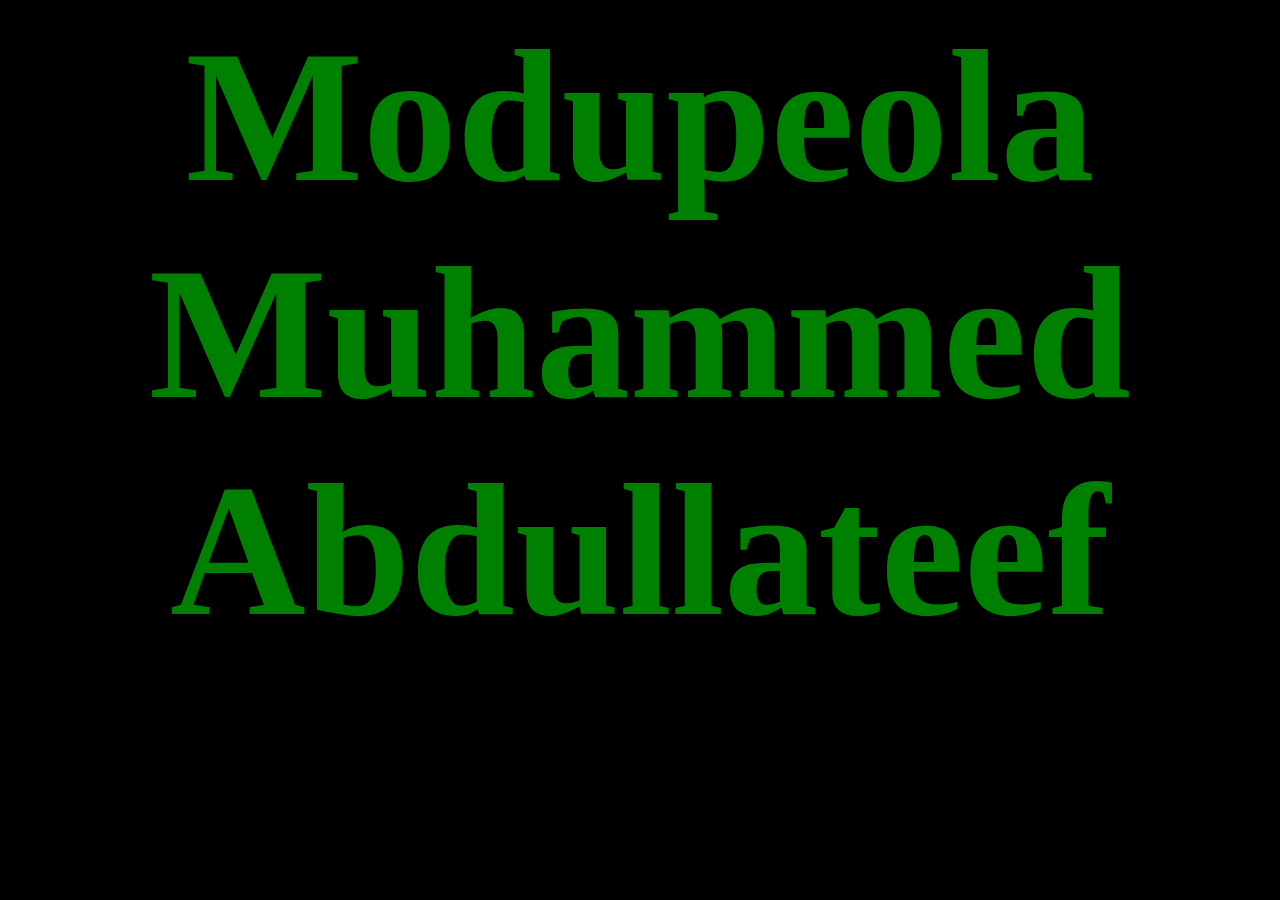
<file: PrintName.html>
<!DOCTYPE html>
<html lang="en">
<head>
    <meta charset="UTF-8">
    <meta http-equiv="X-UA-Compatible" content="IE=edge">
    <meta name="viewport" content="width=device-width, initial-scale=1.0">
    <title>Name Print</title>
    <!-- Webpage Icon -->
    <link rel="icon" type="image/png" sizes="642x336" href="techs/images/log2.PNG">
</head>
<body bgcolor="#000">
   <center><h1 id="muh" style="font-size: 188px; color: green;margin: 0; @media screen (max-width:400px){
    font-size:64px
   }"></h1></center>
</body>
</html>
<!-- Javascript commands to print name -->
<script>
        function name(){
            var name;
            name = document.getElementById("muh").innerHTML="Modupeola Muhammed Abdullateef";
            
        } name();
        
        
    </script>
</file>
